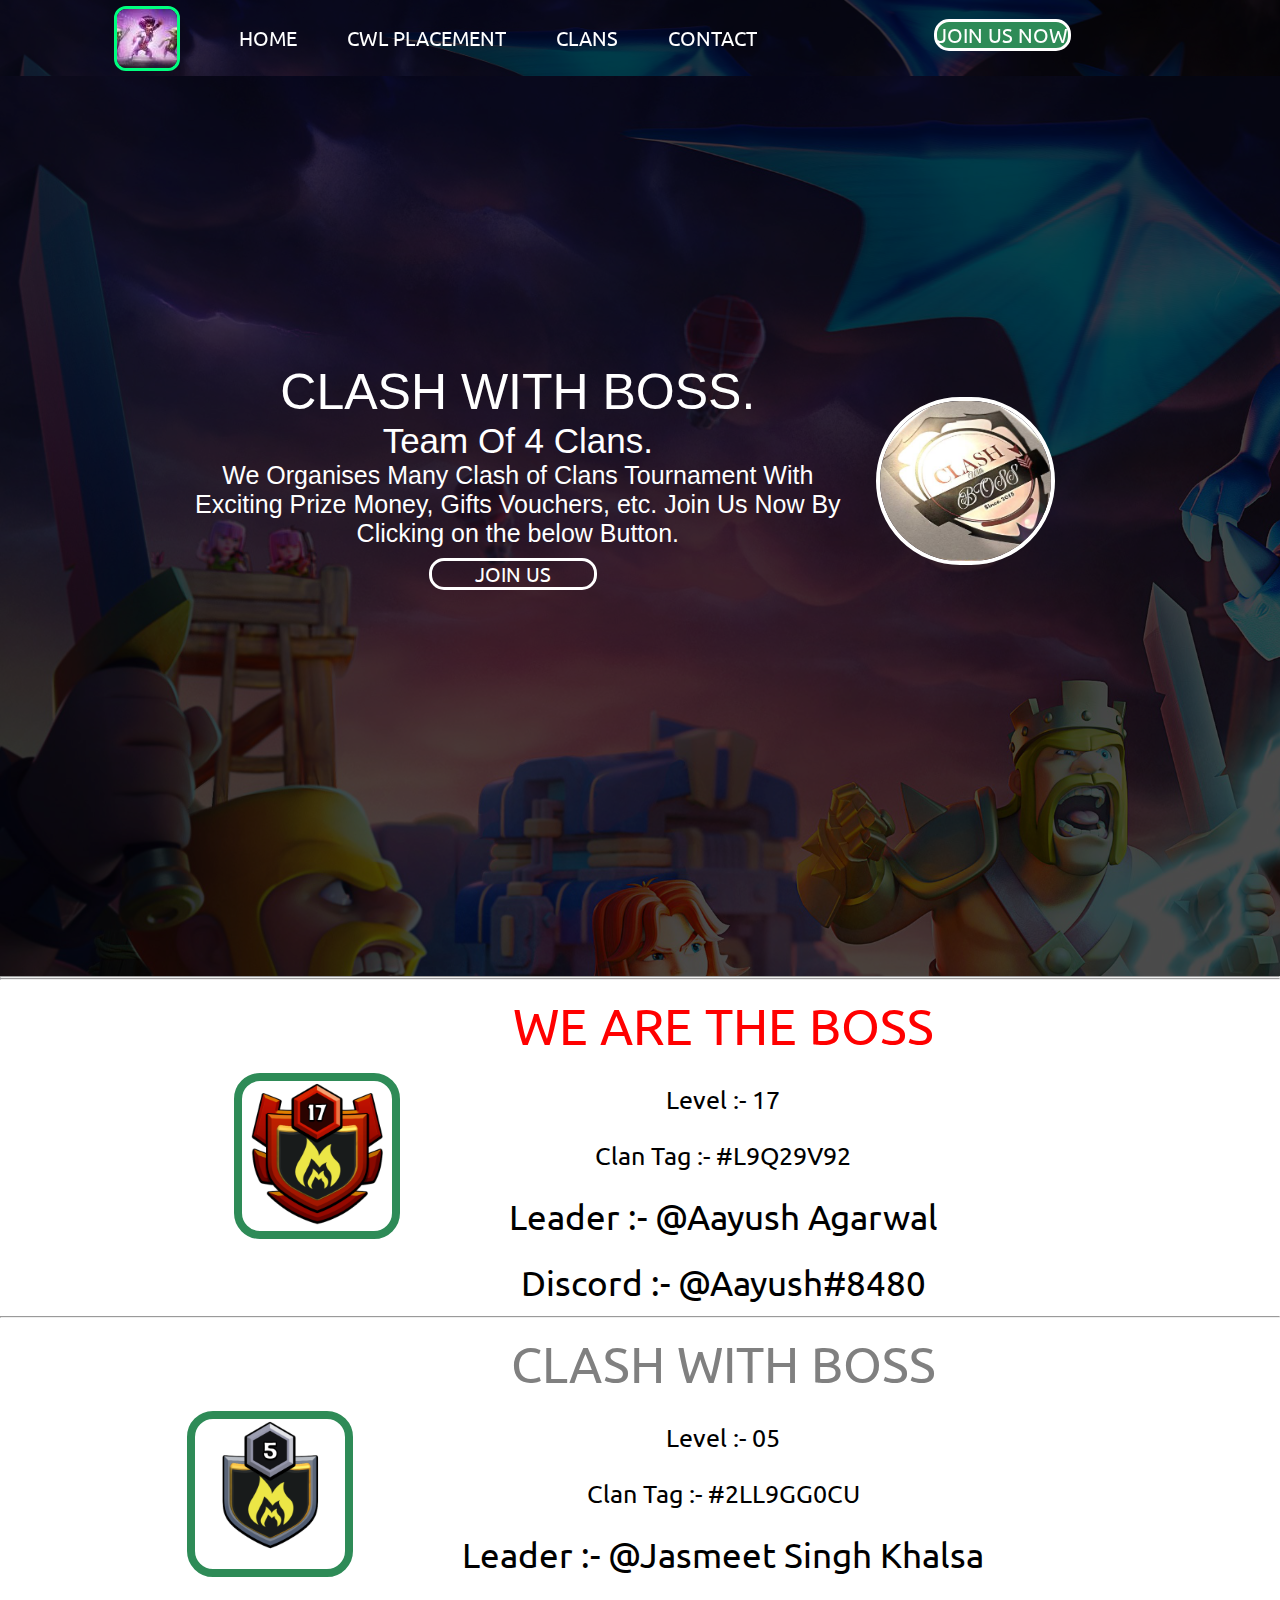
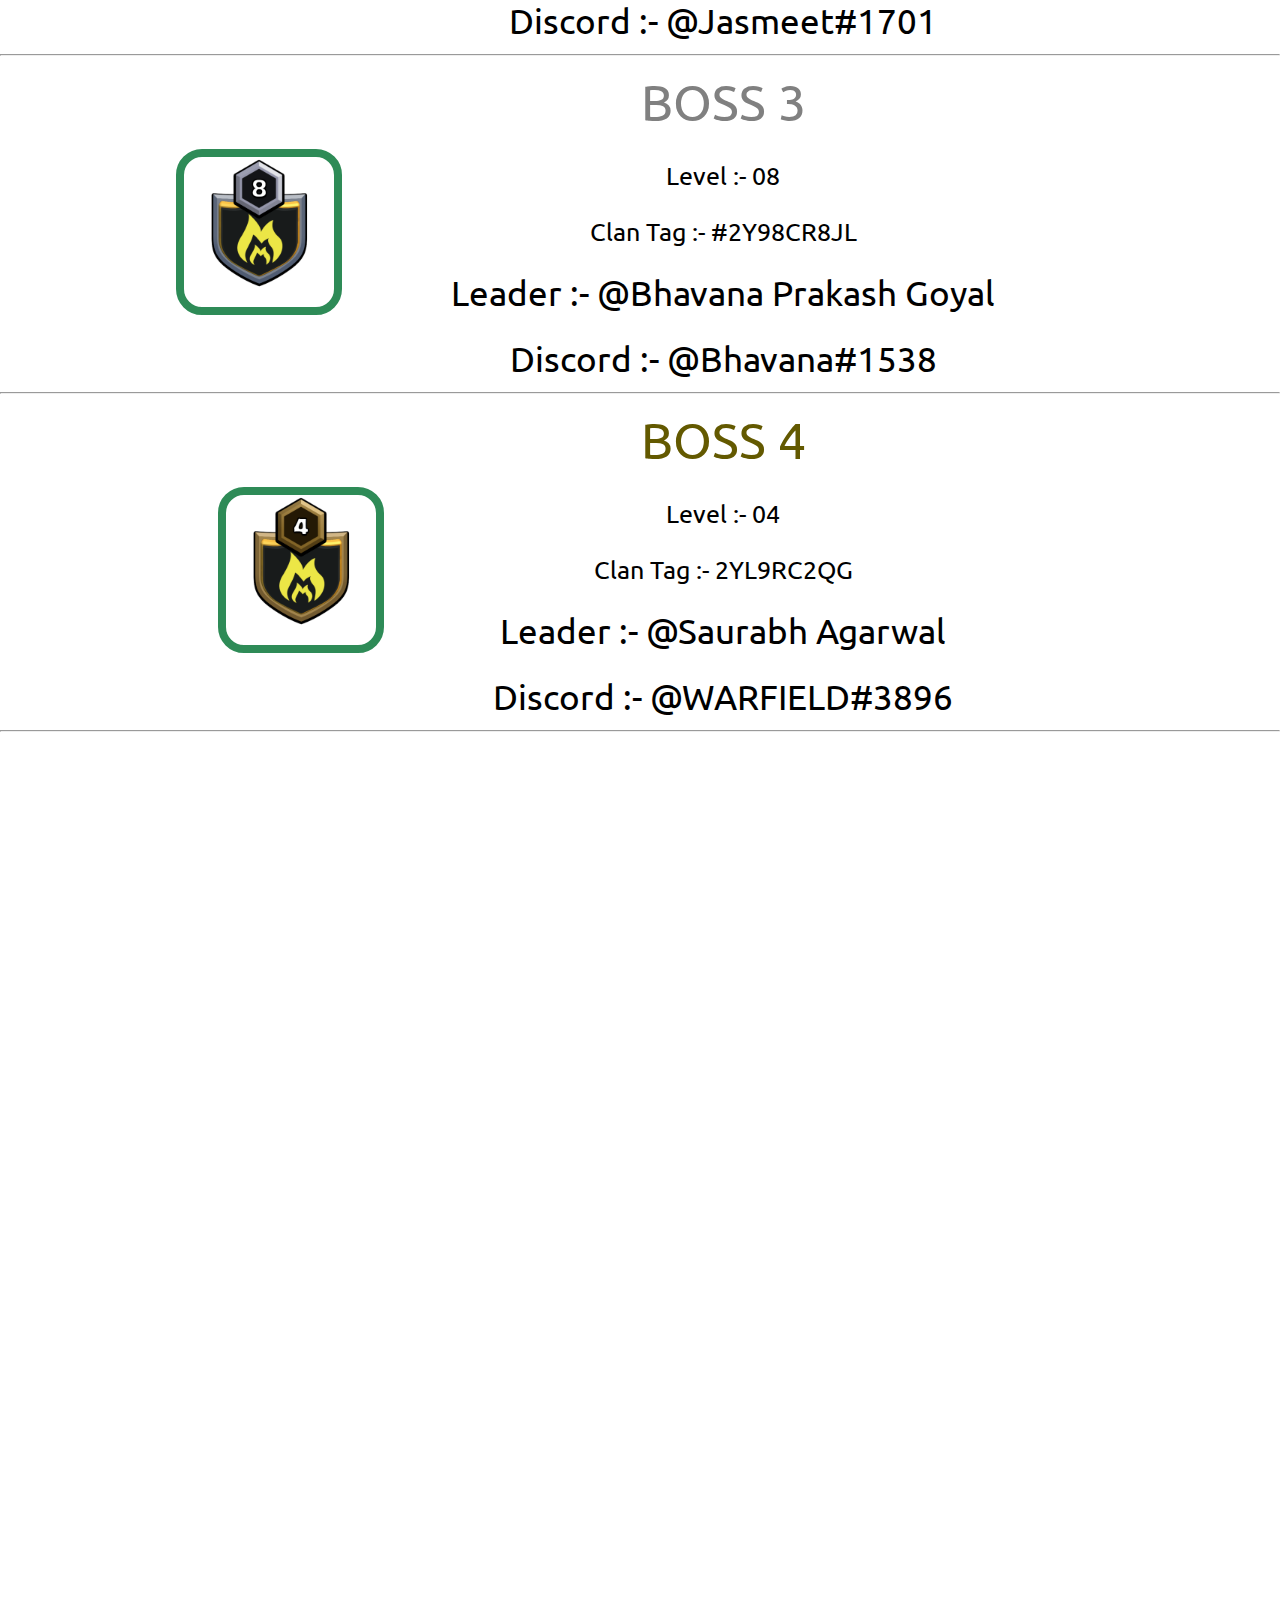
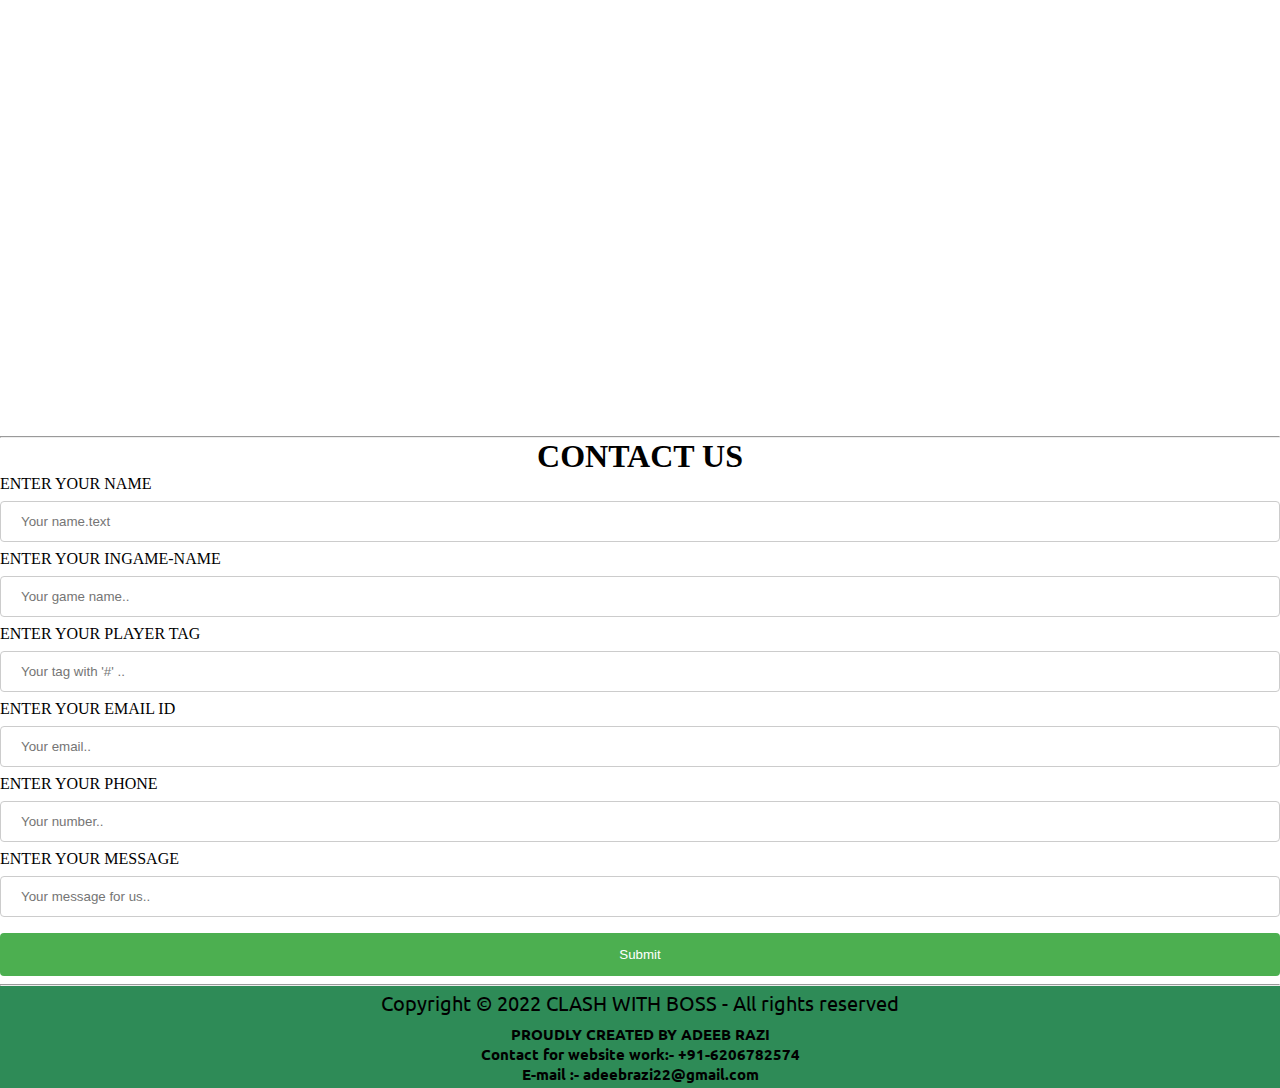
<file: index.html>
<!DOCTYPE html>
<html lang="en">
<head>
    <meta charset="UTF-8">
    <meta http-equiv="X-UA-Compatible" content="IE=edge">
    <meta name="viewport" content="width=device-width, initial-scale=1.0">
    <link rel="stylesheet" href="style.css">
    <title>Clash With Boss</title>
</head>
<body>
    <nav class="navbar background h-nav-resp">
        <ul class="nav-list v-class-resp">
            <div class="logo"><img src="i01_gg2.jpg" alt="logo"></div>
            <li> <a href="#">HOME</a></li>
            <li> <a href="#cwlplacementsheet">CWL PLACEMENT</a></li>
            <li> <a href="#clans">CLANS</a></li>
            <li> <a href="#contact">CONTACT</a></li>
        </ul>
        <div class="rightNav v-class-resp">
            <a href="https://discord.gg/SUhrar9" target="_blank">
            <button class="btn0">JOIN US NOW</button>
        </a>
        </div>
        <div class="burger">
            <div class="line"></div>
            <div class="line"></div>
            <div class="line"></div>
        </div>
    </nav>
    <section class="background firstSection">
        <div class="box-main">
        <div class="firstHalf">
            <p class="text-big">CLASH WITH BOSS.</p>
            <p class="text-middle">Team Of 4 Clans.</p>
            <p class="text-small">We Organises Many Clash of Clans Tournament With Exciting Prize Money, Gifts Vouchers, etc. Join Us Now By Clicking on the below Button.</p>
            <div class="button">
                <a href="https://discord.gg/SUhrar9" target="_blank">
                <button class="btn">JOIN US</button>
                </a>
            </div>
        </div>

        <div class="secondHalf">
            <img src="main_dp.jpeg" alt="main_dp">
        </div>
    </div>
    </section>
<hr>
<hr>
    <section class="section" id="clans">
        <div class="paras">
        <p class="sectionTag tg1 text-big">WE ARE THE BOSS</p>
        <p class="sectionSubTag text-small">Level :- 17</p>
        <p class="sectionSubTag text-small">Clan Tag :- #L9Q29V92</p>
        <p class="sectionSubTag text-middle">Leader :- @Aayush Agarwal</p>
        <p class="sectionSubTag text-middle">Discord :- @Aayush#8480</p>
    </div>
        <div class="thumbnail">
            <img src="mainclan.png" alt="mainclan_logo" class="imgfluid">
        </div>
    </section>
<hr>
    <section class="section section-left">
        <div class="paras">
        <p class="sectionTag tg2 text-big">CLASH WITH BOSS</p>
        <p class="sectionSubTag text-small">Level :- 05</p>
        <p class="sectionSubTag text-small">Clan Tag :- #2LL9GG0CU</p>
        <p class="sectionSubTag text-middle">Leader :- @Jasmeet Singh Khalsa</p>
        <p class="sectionSubTag text-middle">Discord :- @Jasmeet#1701</p>
    </div>
        <div class="thumbnail">
            <img src="cwb.png" alt="cwb_logo" class="imgfluid">
        </div>
    </section>
<hr>
    <section class="section">
        <div class="paras">
        <p class="sectionTag tg3 text-big">BOSS 3</p>
        <p class="sectionSubTag text-small">Level :- 08</p>
        <p class="sectionSubTag text-small">Clan Tag :- #2Y98CR8JL</p>
        <p class="sectionSubTag text-middle">Leader :- @Bhavana Prakash Goyal</p>
        <p class="sectionSubTag text-middle">Discord :- @Bhavana#1538</p>
    </div>
        <div class="thumbnail">
            <img src="b3.png" alt="b3_logo" class="imgfluid">
        </div>
    </section>
<hr>
    <section class="section">
        <div class="paras">
        <p class="sectionTag tg4 text-big">BOSS 4</p>
        <p class="sectionSubTag text-small">Level :- 04</p>
        <p class="sectionSubTag text-small">Clan Tag :- 2YL9RC2QG</p>
        <p class="sectionSubTag text-middle">Leader :- @Saurabh Agarwal</p>
        <p class="sectionSubTag text-middle">Discord :- @WARFIELD#3896</p>
    </div>
        <div class="thumbnail">
            <img src="b4.png" alt="b4_logo" class="imgfluid">
        </div>
    </section>
    <hr>
<section id="cwlplacementsheet">
    <iframe src="https://script.google.com/macros/s/AKfycbwO7egujEgI-CNHKVw6ZesT1itnwsXk8QtatIxun7THV0DZu_guZDh0JKkLbMCFcSe-0w/exec" width="100%" height="1300px" scrolling="no" style="border: none;"></iframe>
</section>
<hr>
<section class="contact" id="contact">
    <style>
        input[type=text], select {
          width: 100%;
          padding: 12px 20px;
          margin: 8px 0;
          display: inline-block;
          border: 1px solid #ccc;
          border-radius: 4px;
          box-sizing: border-box;
        }
        
        input[type=submit] {
          width: 100%;
          background-color: #4CAF50;
          color: white;
          padding: 14px 20px;
          margin: 8px 0;
          border: none;
          border-radius: 4px;
          cursor: pointer;
        }
        
        input[type=submit]:hover {
          background-color: #45a049;
        }
        
        /*div {
          border-radius: 5px;
          background-color: #f2f2f2;
          padding: 20px;
        }*/
        </style>

        
        <h1 class="kl">CONTACT US</h1>
        
        <div>
          <form method="post" name="google-sheet">
            <label for="name" class="nope">ENTER YOUR NAME</label>
            <input type="text" id="fname" name="naam" placeholder="Your name.text">

            <label for="gname" class="nope">ENTER YOUR INGAME-NAME</label>
            <input type="text" id="lname" name="Gamename" placeholder="Your game name..">

            <label for="tname" class="nope">ENTER YOUR PLAYER TAG</label>
            <input type="text" id="lname" name="ptag" placeholder="Your tag with '#' .."><br>

            <label for="email" class="nope">ENTER YOUR EMAIL ID</label>
            <input type="text" id="lname" name="mail" placeholder="Your email.."><br>

            <label for="phone" class="nope">ENTER YOUR PHONE</label>
            <input type="text" id="lname" name="number" placeholder="Your number..">

            <label for="message" class="nope">ENTER YOUR MESSAGE</label>
            <input type="text" id="lname" name="message" placeholder="Your message for us..">
          
            <input type="submit" value="Submit">
          </form>
        </div>
        <script>
            const scriptURL='https://script.google.com/macros/s/AKfycbw84ma-z7iEzMW7_QAck1Hgs2Aip1qcDU5jlVh8OghyCKjddg5TM22-oADq0-91o_9h/exec'
            const form = document.forms['google-sheet']

            form.addEventListener('submit',e=>{
                e.preventDefault()
                fetch(scriptURL,{method:'post',body:new FormData(form)})
                .then(response=>alert("Thanks For Contacting Us...! we Will Be Right Back..."))
                .catch(error => console.error('Error',error.message))
            })
        </script>
</section>
<hr>
<footer class="fbackground">
    <p class="text-footer">
    Copyright &copy; 2022 CLASH WITH BOSS - All rights reserved</p>
    <h3 class="adeeb">PROUDLY CREATED BY ADEEB RAZI<br>
        Contact for website work:- +91-6206782574<br>
        E-mail :- adeebrazi22@gmail.com
    </h3>
</footer>
<script src="resp.js"></script>
</body>
</html>
</file>
<file: style.css>
@import url('https://fonts.googleapis.com/css2?family=Ubuntu&display=swap');
*{
    margin: 0;
    padding: 0;
}

.logo{
    width: 100px;
    display: flex;
}

.logo img{
    border: 3px solid springgreen;
    border-radius: 12px ;
}
.navbar{
    display: flex;
    align-items: center;
    justify-content: center;
    position: sticky;
    top:0;
    cursor: pointer;
}
.nav-list{
     width: 70%;
     /*background-color: rgb(0, 74, 185);*/
     display: flex;
     justify-content: center;
     align-items: center;
}

.nav-list li{
list-style: none;
padding: 25px 25px;
}

.nav-list li a{
    text-decoration: none;
    color: white;
    font-size: 20px;
    font-family: 'ubuntu', sans-serif;
}

.nav-list li a:hover{
    color: seagreen;
}

.rightNav{
    /*background-color: rgb(0, 74, 185);*/
    width: 30%; 
}

.background{
    background: rgba(0, 0, 0, 0.7) url('bg_boss.png');
    background-size:cover;
    background-blend-mode: darken;
}

.firstSection{
    height: 100vh;
}

.box-main{
    display: flex;
    justify-content: center;
    align-items: center;
    color: white;
    font-family: 'segoe UI', Tahoma, Geneva, Verdana, sans-serif;
    max-width: 70%;
    margin: auto;
    height: 90%;
}

.firstHalf{
width: 80%;
display: flex;
flex-direction: column;
justify-content: center;
}

.secondHalf{
    width: 30%;
    
}

.secondHalf img{
    width: 70%;
    /*padding: 0px 0;*/
    border: 4px solid white;
    border-radius: 150px;
    display: block;
    margin: auto;
    }

.text-big{
    font-size: 50px;
    text-align: center;
}

.text-middle{
    font-size: 35px;
    text-align: center;
}

.text-small{
    font-size: 25px;
    text-align: center;
}

.btn{
    padding: 0px 43px;
    /* align-items: center; */
    margin: 10px 237px;
    border: 3px solid white;
    border-radius: 15px;
    font-size: 20px;
    color: white;
    cursor: pointer;
    background: none;
    font-family: 'Ubuntu', sans-serif;
}

.btn0{
    padding: -3px 93px;
    margin: -21px 38px;
    border: 3px solid white;
    border-radius: 15px;
    font-size: 20px;
    color: rgb(255, 255, 255);
    cursor: pointer;
    background: seagreen;
    font-family: 'Ubuntu', sans-serif;
}

.btn-dark{
    color: black;
    border: 2px solid black;
    font-family: 'Ubuntu', sans-serif;
    padding: 1px 44px;
    /* align-items: center; */
    margin: 5px 128px;
    border: 3px solid seagreen;
    border-radius: 15px;
    font-size: 20px;
    /* color: beige; */
    cursor: pointer;
    background: none;
    font-family: 'Ubuntu', sans-serif;
}

.section{
    /*height: 350px;*/
    display: flex;
    align-items: center;
    justify-content: center;
    /*max-width: 133px;*/
    margin: auto;
    flex-direction: row-reverse;
    font-family: 'Ubuntu', sans-serif;
}
.section-left{
    flex-direction: row-reverse;
}
.paras{
    padding: 0px 109px;
}

.sectionTag{
    padding: 16px 0;
}

.sectionSubTag{
    padding: 12px 0;
}

.thumbnail img{
    width: 150px;
    border: 8px solid seagreen;
    border-radius: 26px;
    margin-top: 19px;
}

/*.contact{
    background: silver;
    height: 100vh;
}*/

.text-center{
    text-align: center;
    padding: 42px;
    font-family: 'Ubuntu', sans-serif;
    font-size: 40px;
}

.form{
    max-width: 30%;
    margin: -4px auto;
}

.form-input{
    margin: 9px -166px;
    padding: 4px 38px;
    width: 183%;
    /* padding: 7px; */
    font-size: 19px;
    border: 2px solid seagreen;
    border-radius: 6px;
    font-family: 'Ubuntu', sans-serif;
}


.fbackground{
    background-color: seagreen;
}

.text-footer{
    text-align: center;
    padding: 4px;
    font-family: 'Ubuntu', sans-serif;
    font-size: 20px;
}

.adeeb{
    text-align: center;
    padding: 4px;
    font-family: 'Ubuntu', sans-serif;
    font-size: 15px;
}

.ta{
    margin: 26px -256px;
    /* padding: 5px 3px; */
    width: 252%;
    /* padding: 7px; */
    font-size: 19px;
    border: 2px solid seagreen;
    border-radius: 6px;
    font-family: 'Ubuntu', sans-serif;
}

.burger{
    display: none;
    position: absolute;
    cursor: pointer;
    right: 5px;
    top: 15px;

}

.line{
    width: 33px;
    background-color: white;
    height: 4px;
    margin: 5px 3px;
}

.tg1{
    color: red;
}
.tg2{
    color: gray;
}
.tg3{
    color: gray;
}
.tg4{
    color: rgb(99, 89, 0);
}
.contact[type=text], select {
    width: 100%;
    padding: 12px 20px;
    margin: 8px 0;
    display: inline-block;
    border: 1px solid #ccc;
    border-radius: 4px;
    box-sizing: border-box;
  }
.kl{
    text-align: center;
    padding: 0px;
}

@media only screen and (max-width: 720px){
    .nav-list{
        flex-direction: column;
    }
    .navbar{
        flex-direction: column;
        transition: all 1.0s ease-out;
        height: 400px;
    }
    .btn0{
        padding: 0 95px;
        margin: 10px -60px;
        align-items: center;
    }
    .btn{
        margin: 12px 50px;
    }

    .btn-dark{
        margin: -14px -31px
    }

    .section{
        flex-direction: column-reverse;
    }
    .burger{
        display: block;
    }
    .h-nav-resp{
        height: 72px;
    }
    .v-class-resp{
        opacity: 0;
    }
    .box-main{
        flex-direction: column-reverse;
        max-width: 100%;
    }
    .secLeft{
        flex-direction: column-reverse;
    }
    .text-small{
        text-align:center;
    }
    .text-medium{
        text-align:center;
    }
    .text-big{
        text-align: center;
    }
    .paras{
        padding: 0px 45px;
    }
    .ta{
        margin: 26px -87px;
        /* padding: 5px 3px; */
        width: 252%;
        /* padding: 7px; */
        font-size: 19px;
        border: 2px solid seagreen;
        border-radius: 6px;
        font-family: 'Ubuntu', sans-serif;
    }
    .form-input{
    margin: 13px -108px;
    padding: 4px 59px;
    width: 183%;
    /* padding: 7px; */
    font-size: 19px;
    border: 2px solid seagreen;
    border-radius: 6px;
    font-family: 'Ubuntu', sans-serif;
}


}
</file>
